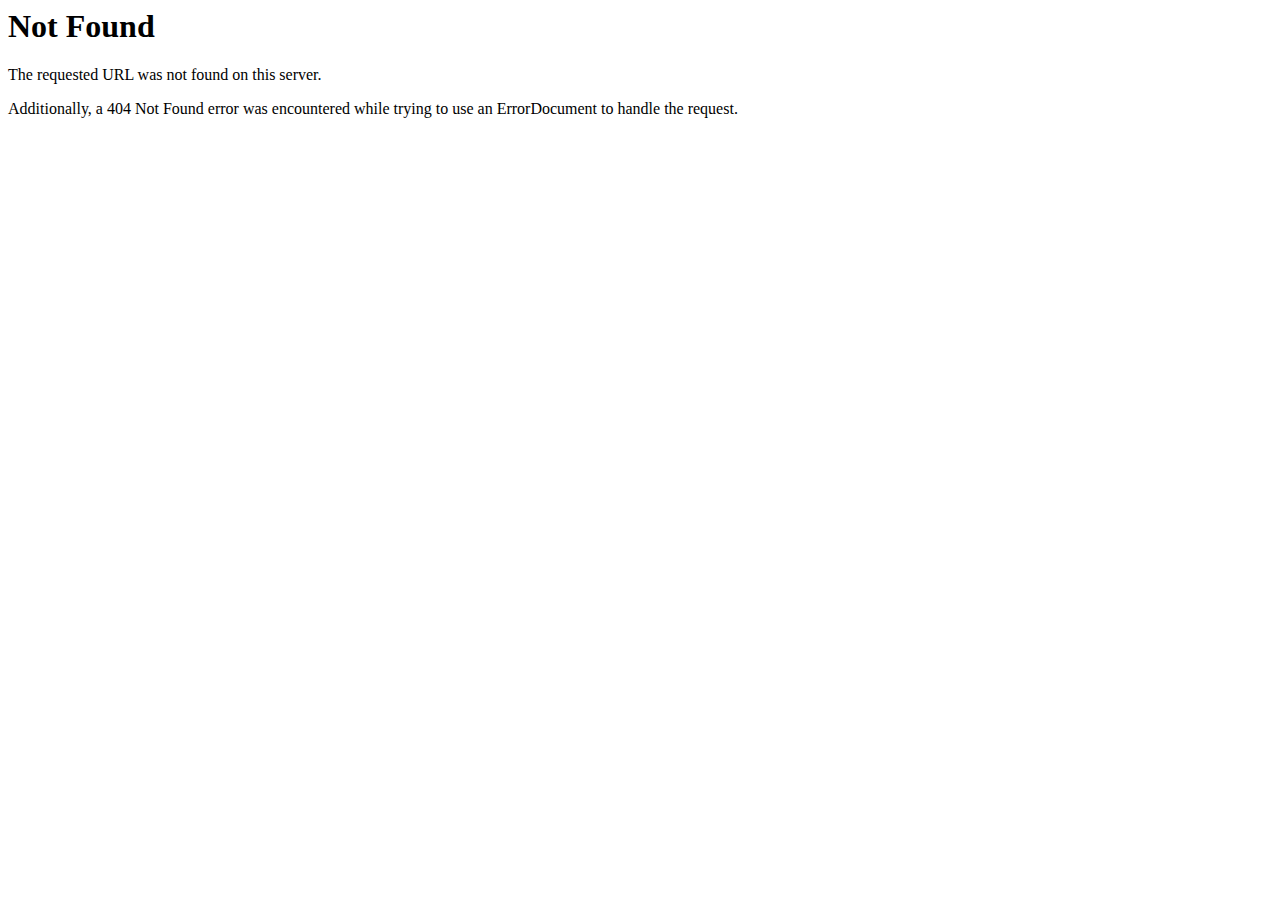
<file: css/owl.video.play.html>
<!DOCTYPE HTML PUBLIC "-//IETF//DTD HTML 2.0//EN">
<html><head>
<title>404 Not Found</title>
</head><body>
<h1>Not Found</h1>
<p>The requested URL was not found on this server.</p>
<p>Additionally, a 404 Not Found
error was encountered while trying to use an ErrorDocument to handle the request.</p>
</body></html>
</file>
